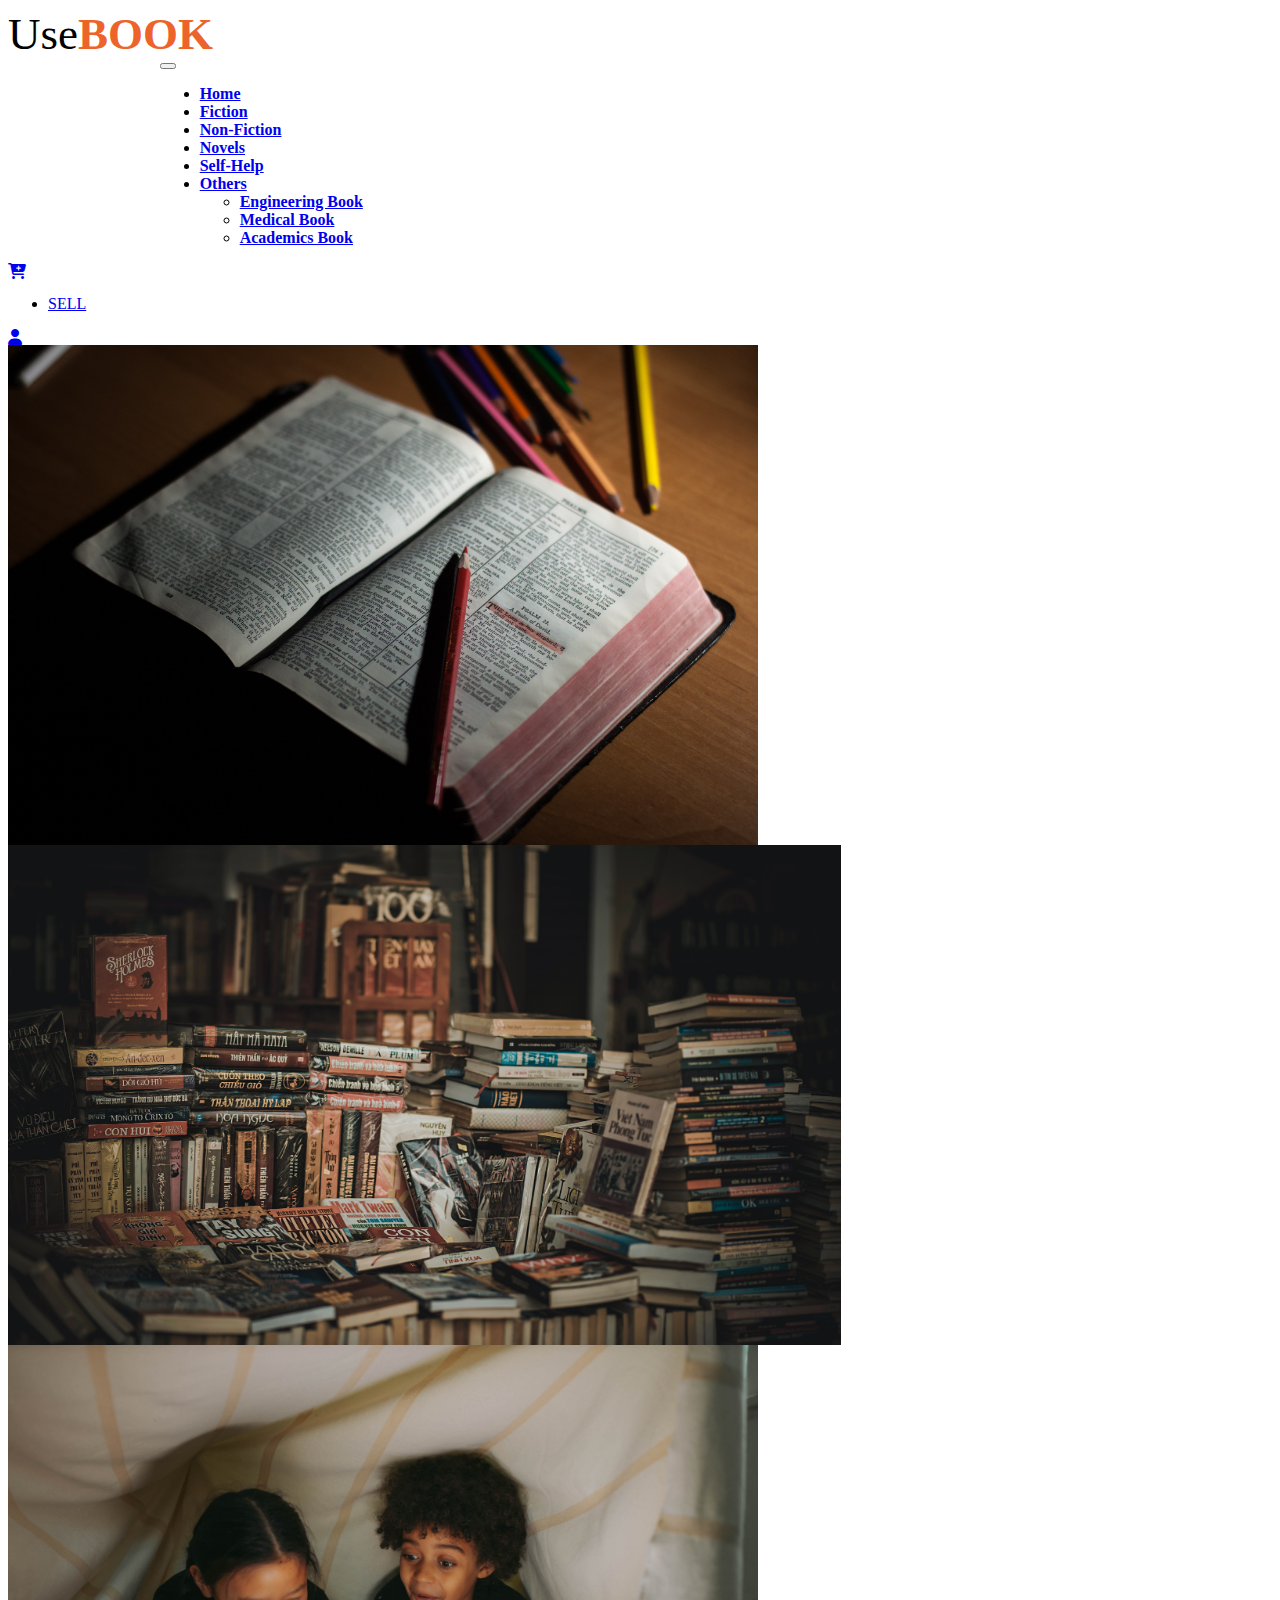
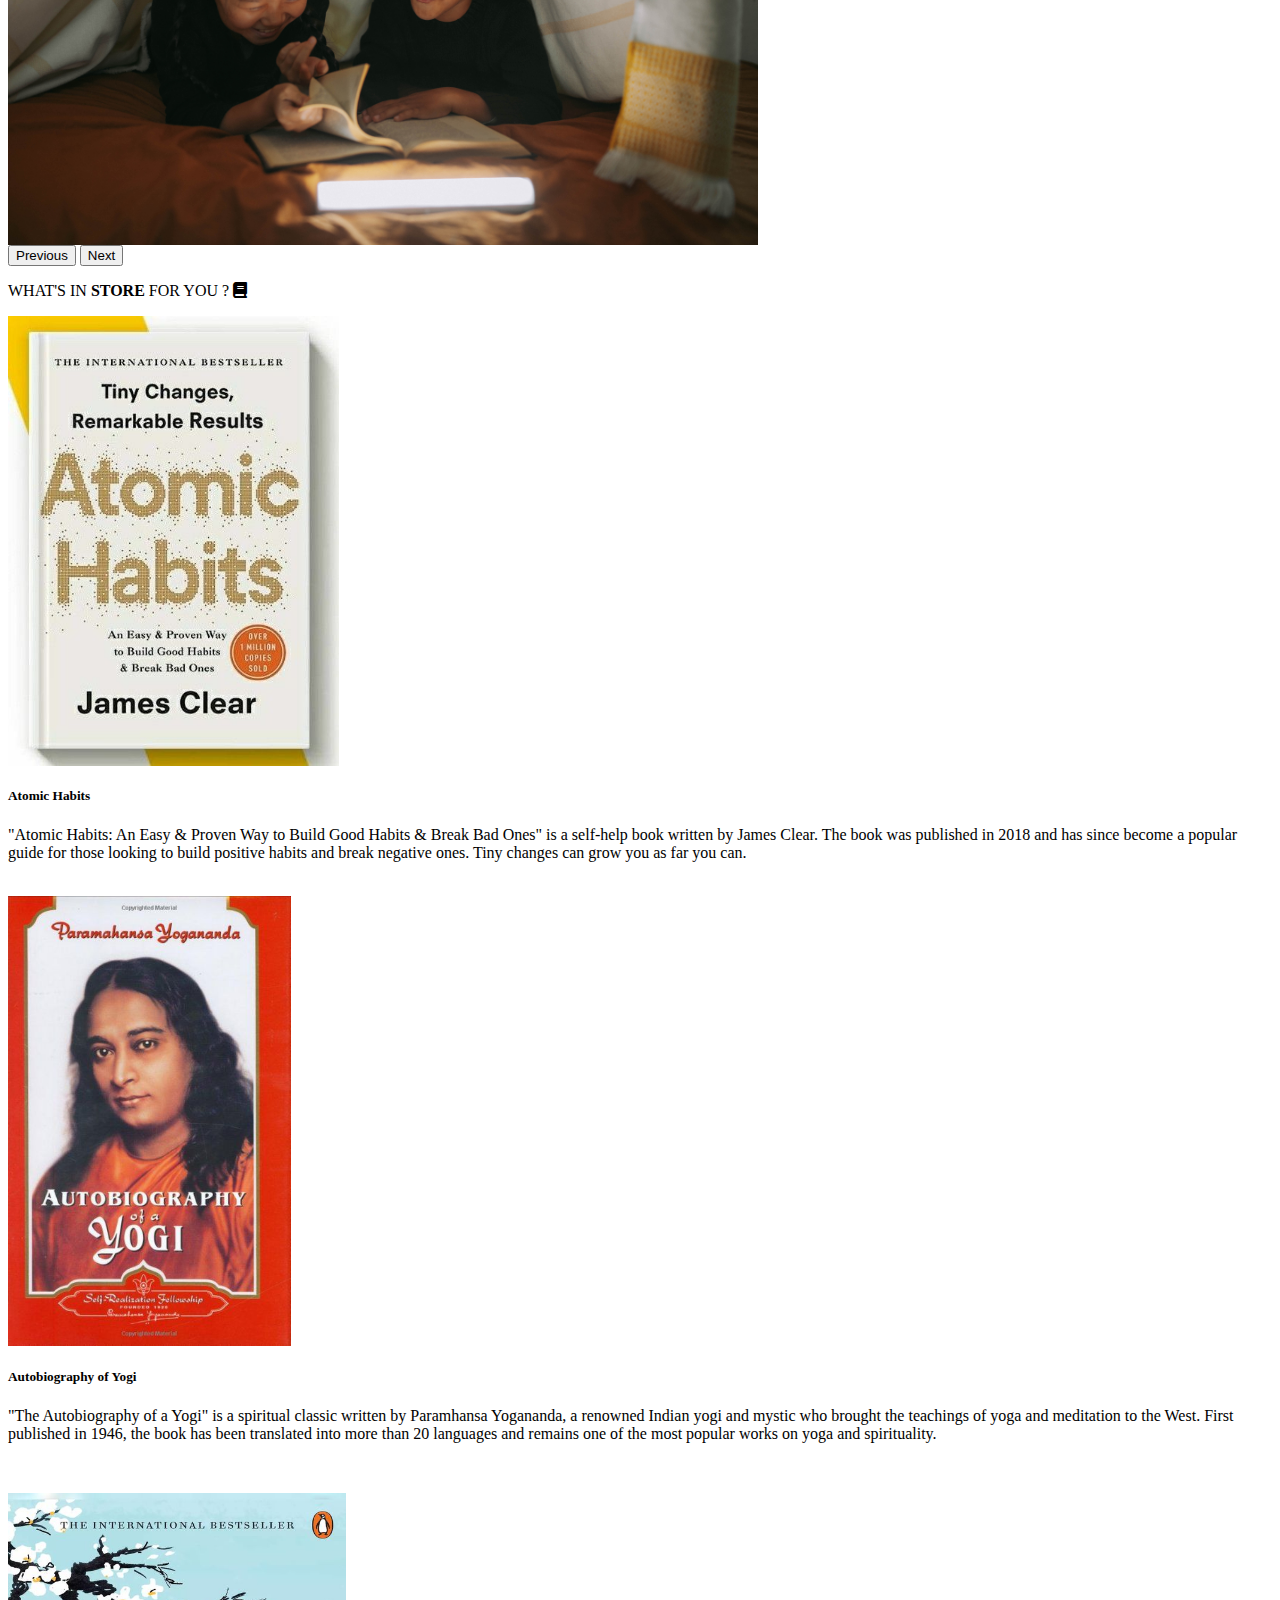
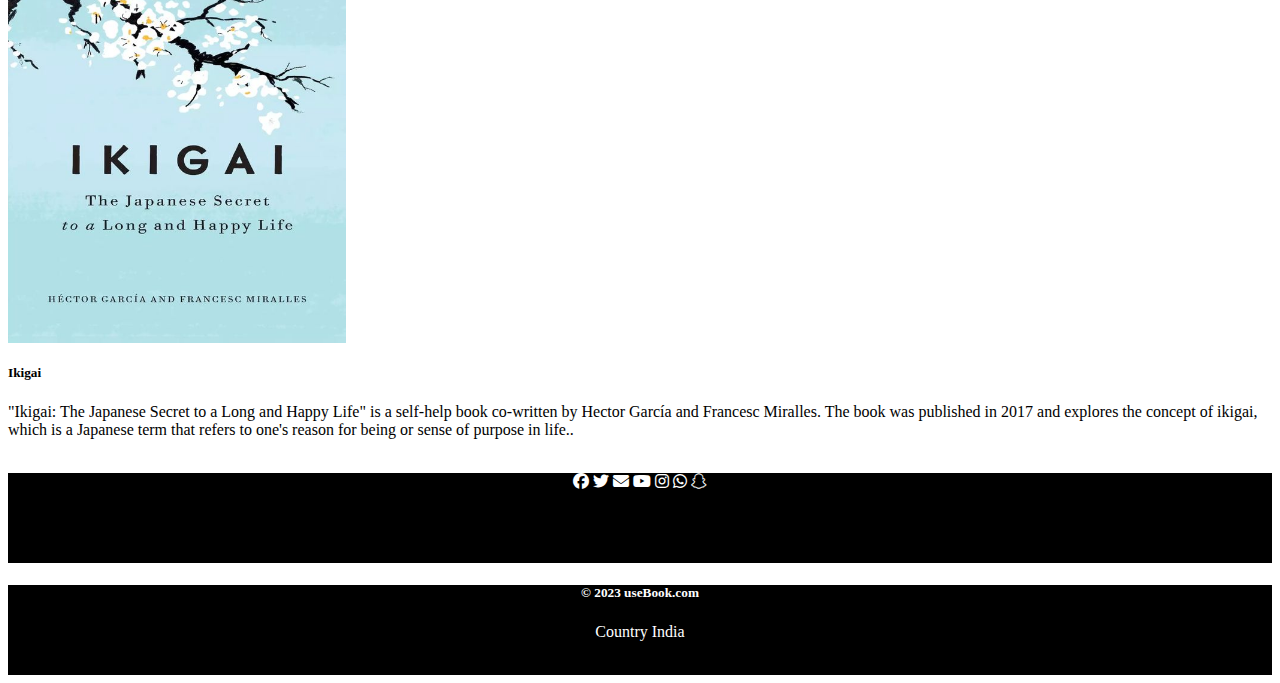
<file: Landing Page/index.html>
<html>
  <head>
    <meta http-equiv="Content-Type" content="text/html;charset=UTF-8">
    <!-- css bootstrap cdn  -->
    <link href="https://cdn.jsdelivr.net/npm/bootstrap@5.3.0-alpha1/dist/css/bootstrap.min.css" rel="stylesheet" integrity="sha384-GLhlTQ8iRABdZLl6O3oVMWSktQOp6b7In1Zl3/Jr59b6EGGoI1aFkw7cmDA6j6gD" crossorigin="anonymous">
    <!-- font awesome cdn -->
    <link rel="stylesheet" href="https://cdnjs.cloudflare.com/ajax/libs/font-awesome/6.3.0/css/all.min.css">
    <title>UseBOOK</title>
    <link rel="stylesheet" href="style.css">
  </head>

  <body>
    <div class="container-fluid outer">
      <!---header top [LOGO]----->
      <div class="row">
        <div class="col-sm-12 theader">
          <p class="text-center">Use<b class="lg">BOOK</b></p>
        </div>
      </div>
      <!-------Logo close-------------------->

      <!-----navigation--------------->
      <div class="row">
        <div class="col-sm-2"></div>
        <div class="col-sm-8">
          <nav id="menu" class="navbar navbar-expand-lg bg-white">
            <div class="container-fluid">
              <button
                class="navbar-toggler"
                type="button"
                data-bs-toggle="collapse"
                data-bs-target="#navbarNavDropdown"
                aria-controls="navbarNavDropdown"
                aria-expanded="false"
                aria-label="Toggle navigation"
              >
                <span class="navbar-toggler-icon"></span>
              </button>
              <div class="collapse navbar-collapse" id="navbarNavDropdown">
                <ul class="navbar-nav">
                  <li class="nav-item me-5">
                    <a class="nav-link active" aria-current="page" href="#"
                      >Home</a
                    >
                  </li>
                  <li class="nav-item me-4">
                    <a class="nav-link active" href="#">Fiction</a>
                  </li>
                  <li class="nav-item me-4">
                    <a class="nav-link active" href="#">Non-Fiction</a>
                  </li>
                  <li class="nav-item me-4">
                    <a class="nav-link active" href="#">Novels</a>
                  </li>
                  <li class="nav-item me-4">
                    <a class="nav-link active" href="#">Self-Help</a>
                  </li>
                  <li class="nav-item dropdown">
                    <a
                      class="nav-link active dropdown-toggle"
                      href="#"
                      id="navbarDropdownMenuLink"
                      role="button"
                      data-bs-toggle="dropdown"
                      aria-expanded="false"
                    >
                      Others
                    </a>
                    <ul
                      class="dropdown-menu"
                      aria-labelledby="navbarDropdownMenuLink"
                    >
                      <li>
                        <a class="dropdown-item" href="#">Engineering Book</a>
                      </li>
                      <li>
                        <a class="dropdown-item" href="#">Medical Book</a>
                      </li>
                      <li>
                        <a class="dropdown-item" href="#">Academics Book</a>
                      </li>
                    </ul>
                  </li>
                </ul>
              </div>
            </div>
          </nav>
          <!--------------->
        </div>
        <!---nav-->
        <div class="col-sm-2 fw-bold card-body">
          <nav class="navbar navbar-expand-lg bg-white">
            <a class="nav-link active" href="#"
              ><i class="fa-solid fa-cart-plus fs-4 me-4"></i
            ></a>
            <ul class="navbar-nav">
              <li class="nav-item me-4 bg-warning border rounded-2">
                <a class="nav-link active" href="#">SELL</a>
              </li>
            </ul>
            <a class="nav-link active" href="#"
              ><i class="fa-solid fa-user fs-4"></i
            ></a>
          </nav>
        </div>
      </div>
      <!--- ----row end-->

      <!----------end------>
      <!-- start slider-->
      <div class="row slider">
        <div class="col-sm-12 shadow-lg">
          <div
            id="carouselExampleControls"
            class="carousel slide"
            data-bs-ride="carousel"
          >
            <div class="carousel-inner">
              <div class="carousel-item active">
                <img src="img/book.jpg" class="d-block w-100 sh" alt="..." />
              </div>
              <div class="carousel-item">
                <img src="img/book1.jpg" class="d-block w-100 sh" alt="..." />
              </div>
              <div class="carousel-item">
                <img src="img/book2.jpg" class="d-block w-100 sh" alt="..." />
              </div>
            </div>
            <button
              class="carousel-control-prev"
              type="button"
              data-bs-target="#carouselExampleControls"
              data-bs-slide="prev"
            >
              <span
                class="carousel-control-prev-icon"
                aria-hidden="true"
              ></span>
              <span class="visually-hidden">Previous</span>
            </button>
            <button
              class="carousel-control-next"
              type="button"
              data-bs-target="#carouselExampleControls"
              data-bs-slide="next"
            >
              <span
                class="carousel-control-next-icon"
                aria-hidden="true"
              ></span>
              <span class="visually-hidden">Next</span>
            </button>
          </div>
        </div>
      </div>

      <!-- end slider-->

      <!-- store -->

      <div class="row services py-4">
        <div class="col-sm-12">
          <p class="text-center fs-3">
            WHAT'S IN <b class="mytxtclr">STORE</b> FOR YOU ?
            <i class="fa-sharp fa-solid fa-book"></i>
          </p>
          <div class="row">
            <div class="col-sm-4 px-5">
              <div class="card w-100">
                <img
                  src="img/atomic.jpg"
                  class="card-img-top"
                  height="450px"
                  alt="..."
                />
                <div class="card-body">
                  <h5 class="card-title text-center">Atomic Habits</h5>
                  <p class="card-text">
                    "Atomic Habits: An Easy & Proven Way to Build Good Habits &
                    Break Bad Ones" is a self-help book written by James Clear.
                    The book was published in 2018 and has since become a
                    popular guide for those looking to build positive habits and
                    break negative ones. Tiny changes can grow you as far you
                    can.
                  </p>
                  <a href="#" class="btn btn-dark mybox">Buy Now</a>
                </div>
              </div>
            </div>
            <div class="col-sm-4 px-5">
              <div class="card w-100">
                <img
                  src="img/yogi.jpg"
                  class="card-img-top"
                  height="450px"
                  alt="..."
                />
                <div class="card-body">
                  <h5 class="card-title text-center">Autobiography of Yogi</h5>
                  <p class="card-text">
                    "The Autobiography of a Yogi" is a spiritual classic written
                    by Paramhansa Yogananda, a renowned Indian yogi and mystic
                    who brought the teachings of yoga and meditation to the
                    West. First published in 1946, the book has been translated
                    into more than 20 languages and remains one of the most
                    popular works on yoga and spirituality.
                  </p>

                  <p>
                    <a href="#" class="btn btn-dark mybox">Buy Now</a>
                  </p>
                </div>
              </div>
            </div>
            <div class="col-sm-4 px-5">
              <div class="card w-100">
                <img
                  src="img/ikigai.jpg"
                  class="card-img-top"
                  height="450px"
                  alt="..."
                />
                <div class="card-body">
                  <h5 class="card-title text-center">Ikigai</h5>
                  <p class="card-text">
                    "Ikigai: The Japanese Secret to a Long and Happy Life" is a
                    self-help book co-written by Hector García and Francesc
                    Miralles. The book was published in 2017 and explores the
                    concept of ikigai, which is a Japanese term that refers to
                    one's reason for being or sense of purpose in life..
                  </p>
                  <a href="#" class="btn btn-dark mybox">Buy Now</a>
                </div>
              </div>
            </div>
          </div>
        </div>
      </div>
      <!-- end of services -->

      <!-- Footer -->
      <div class="row footer">
        <div class="col-sm-12 mt-2 fs-3">
          <i class="fa-brands ps-4 pt-4 fa-facebook"></i>
          <i class="fa-brands ps-4 fa-twitter"></i>
          <i class="fa-solid ps-4 fa-envelope"></i>
          <i class="fa-brands ps-4 fa-youtube"></i>
          <i class="fa-brands ps-4 fa-instagram"></i>
          <i class="fa-brands ps-4 fa-whatsapp"></i>
          <i class="fa-brands ps-4 fa-snapchat"></i>
        </div>
      </div>

      <div class="row footer">
        <div class="col-sm-12">
          <div class="card-footer text-white mt-4">
            <h5 class="card-title">&copy; 2023 useBook.com</h5>
            <p class="card-text">Country India</p>
          </div>
        </div>
      </div>

      <!-- end footer -->
    </div>
    <script src="https://cdn.jsdelivr.net/npm/bootstrap@5.3.0-alpha1/dist/js/bootstrap.bundle.min.js" integrity="sha384-w76AqPfDkMBDXo30jS1Sgez6pr3x5MlQ1ZAGC+nuZB+EYdgRZgiwxhTBTkF7CXvN" crossorigin="anonymous"></script>
  </body>
</html>
</file>
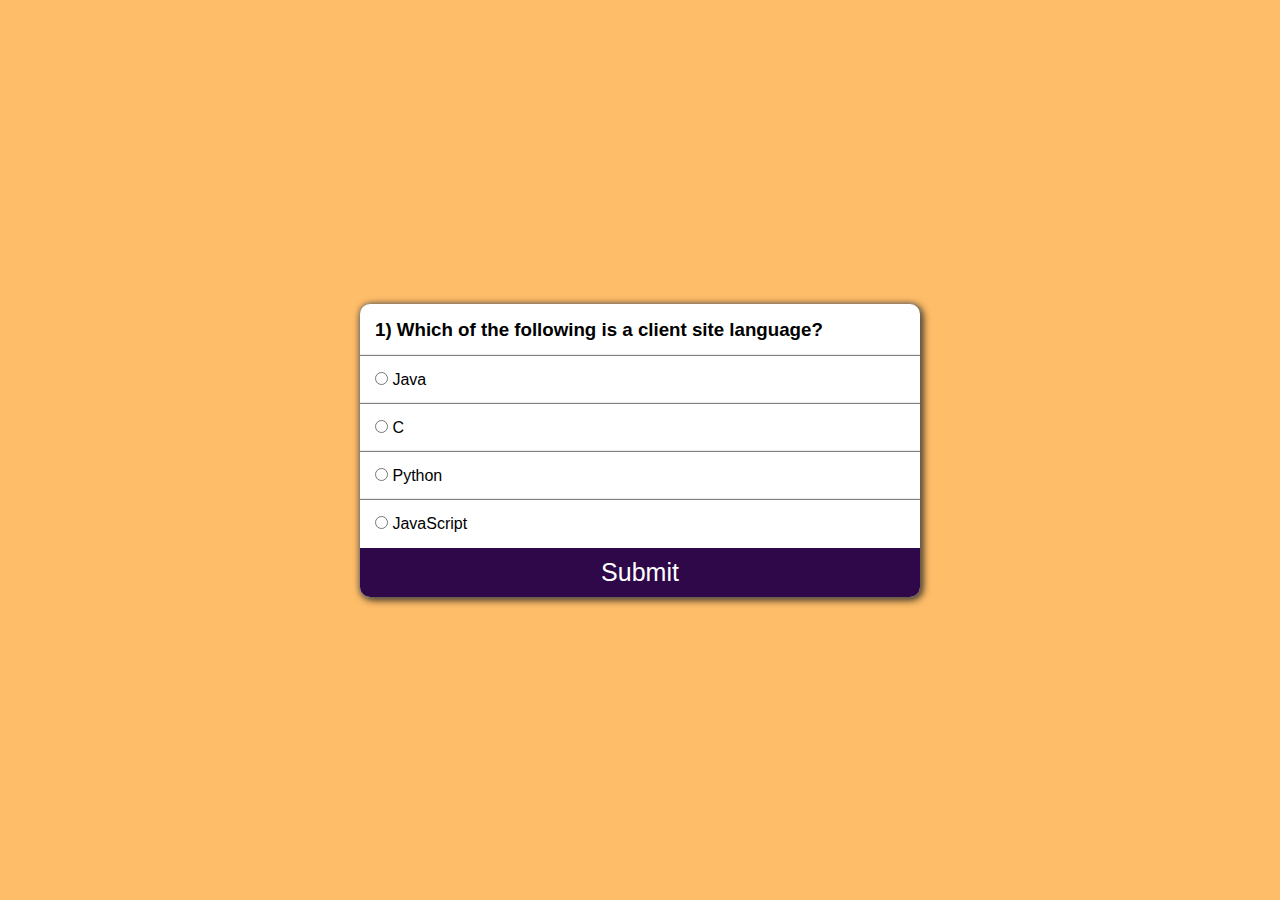
<file: Quiz-App/index.html>
<!DOCTYPE html>
<html lang="en">

<head>
    <meta charset="UTF-8">
    <meta http-equiv="X-UA-Compatible" content="IE=edge">
    <meta name="viewport" content="width=device-width, initial-scale=1.0">
    <title>Quiz App</title>
    <link rel="stylesheet" href="style.css" />
</head>

<body>
    <section class="main">
<!-- box -->
        <div class="container">
            <div class="col">
                <!--  question -->
                <h3 id="questionBox">
                    1) Lorem ipsum dolor sit amet, consectetur adipisicing elit Debitis?
                </h3>
            </div>
            <!-- option -->
            <div class="col box">
                <input name="option" type="radio" id="first" value="a" required>
                <label for="first">Testing 1</label>
            </div>
            <div class="col box">
                <input name="option" type="radio" id="second" value="b" required>
                <label for="second">Testing 2</label>
            </div>
            <div class="col box">
                <input name="option" type="radio" id="third" value="c" required>
                <label for="third">Testing 3</label>
            </div>
            <div class="col box">
                <input name="option" type="radio" id="fourth" value="d" required>
                <label for="fourth">Testing 4</label>
            </div>
            <!-- button -->
            <button id="submit">Submit</button>
        </div>

    </section>
    <script src="script.js"></script>
</body>

</html>
</file>
<file: Landing Page/style.css>
.outer {
    min-height: 800px;
  }
/* header */
  .theader {
    height: 55px;
    font-family: impact;
    font-size: 45px;
  }
  .lg {
    color: #ed642b;
  }
/* navbar */
  #menu {
    margin: 0px 12%;
    font-size: 16px;
    font-weight: bold;
  }

  .navbar li a:hover {
    background: #ffc107;
    border-radius: 12px;
  }

  .sh {
    max-height: 500px;
  }

/* sevices */
  .services {
    min-height: 300px;
  }

  .mybox {
    text-align: center;
    margin-left: 37%;
    color: white;
  }

  /* footer */
  .footer {
    min-height: 90px;
    background: black;
    color: white;
    text-align: center;
  }
</file>
<file: Quiz-App/style.css>
* {
    padding: 0;
    margin: 0;
    box-sizing: border-box;
    font-family: 'Poppins', sans-serif;
}

@import url('https://fonts.googleapis.com/css2?family=Poppins:wght@100&display=swap');
.main {
    width: 100%;
    height: 100vh;
    display: flex;
    justify-content: center;
    align-items: center;
    background-color: #FEBD69 ;
}

/* box */
.container {
    width: 35rem;
    box-shadow: 0px 0px 5px grey, 2px 2px 8px black;
    display: flex;
    background-color: white;
    border-radius: 10px;
    overflow: hidden;
    flex-direction: column;
}

/* row */

.col {
    text-align: justify;
    padding: 15px;
    width: 95%;
}

/* submit button */

#submit {
    width: 100%;
    background-color: rgb(47, 8, 73);
    transition: 0.5s;
    color: white;
    outline: none;
    border: none;
    font-size: 25px;
    display: block;
    padding: 10px;
    cursor: pointer;
}

#submit:hover {
    background-color: rgb(34, 6, 53);
}

.box {
    box-shadow: 0px -1px 1px grey;
    width: 100%;
}
</file>
